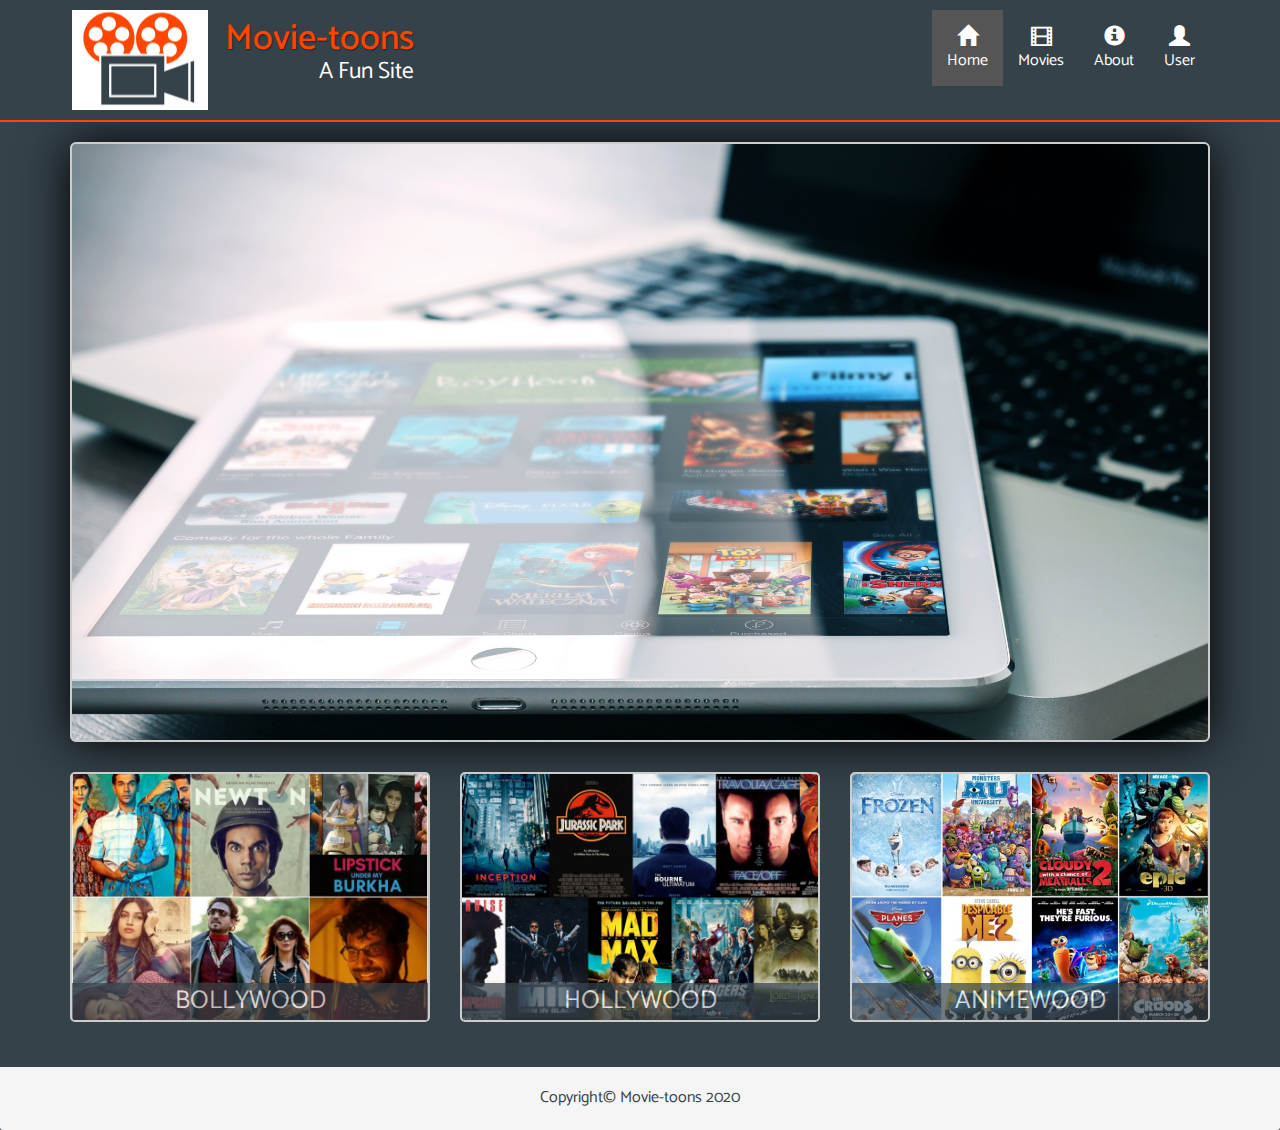
<file: mywebsite/index.html>
<!DOCTYPE html>
<html>
<head>
	<meta charset="utf-8">
	<meta http-equiv="X-UA-Compatible" content="IE=edge">
	<meta name="viewport" content="width=device-width, initial-scale=1">
	<title>Movie-Toons | Home</title>
	<link rel="stylesheet" type="text/css" href="css/bootstrap.min.css">
	<link rel="stylesheet" type="text/css" href="css/styles.css">
	<link href="https://fonts.googleapis.com/css2?family=Catamaran:wght@100;200;300;400;500;600;700;800;900&display=swap" rel="stylesheet">
</head>
<body>
	<header>
		<nav id="header-nav" class="navbar navbar-default">
			
			<div class="container">
				<div class="navbar-header">
					<a href="index.html" class="pull-left visible-md visible-lg">
						<div id="logo-img" alt="Logo image"></div>
					</a>

					<div class="navbar-brand">

						<a href="index.html"><h1>Movie-toons</h1></a>
						<p>
							<span>A Fun Site</span>
						</p>

					</div>

					<button id="navbarToggle" type="button" class="navbar-toggle collapsed" data-toggle="collapse" data-target="#collapsable-nav" aria-expanded="false">
						<span class="sr-only">Toggle navigation</span>
						<span class="icon-bar"></span>
						<span class="icon-bar"></span>
						<span class="icon-bar"></span>
					</button>
				</div>

				<div id="collapsable-nav" class="collapse navbar-collapse">
					<ul id="nav-list" class="nav navbar-nav navbar-right">
						<li class="current">
							<a href="index.html" >
								<span class="glyphicon glyphicon-home"></span><br class="hidden-xs"> Home
							</a>
						</li>

						<li>
							<a href="menu-categories.html">
								<span class="glyphicon glyphicon-film"></span><br class="hidden-xs"> Movies
							</a>
						</li>


						<li>
							<a href="about.html">
								<span class="glyphicon glyphicon-info-sign"></span><br class="hidden-xs"> About
							</a>
						</li>

						<li>
							<a href="menu-categories.html">
								<span class="glyphicon glyphicon-user"></span><br class="hidden-xs"> User
							</a>
						</li>

					</ul><!-- #NAV-LIST  -->

				</div><!-- .collapse .navbar-collapse -->

		</div><!-- .container -->
		</nav><!-- #header-nav -->
		</header>

		<div id="main-content" class="container">
			<div class="jumbotron">
				<img src="images/m1.jpg" alt="Picture of table and laptop" class="img-responsive visible-xs">
			</div>	
		

		<div id="home-tiles" class="row">
			<div class="col-md-4 col-sm-6 col-xs-12">
				<a href="menu-categories.html">
					<div id="menu-tile"><span>Bollywood</span></div>
				</a>
			</div>

			<div class="col-md-4 col-sm-6 col-xs-12">
				<a href="menu-categories.html">
					<div id="specials-tile"><span>Hollywood</span></div>
				</a>
			</div>

			<div class="col-md-4 col-sm-12 col-xs-12">
				<a href="menu-categories.html">
					<div id="map-tile"><span>Animewood</span></div>
				</a>
			</div>
			</div><!-- End of #home-tiles -->
		</div><!-- End of #main-content -->
		
		<footer class="panel-footer">
			<div class="container">
				<div class="row">
					<div class="text-center">Copyright&copy; Movie-toons 2020</div>
				</div>
			</div>
		</footer>

<!-- jQuery (Bootstrap JS plugins depend on it) -->
	
	<script src="js/jquery-2.1.4.min.js"></script>
	<script src="js/bootstrap.min.js"></script>
	<script src="js/script.js"></script>
</body>
</html>
</file>
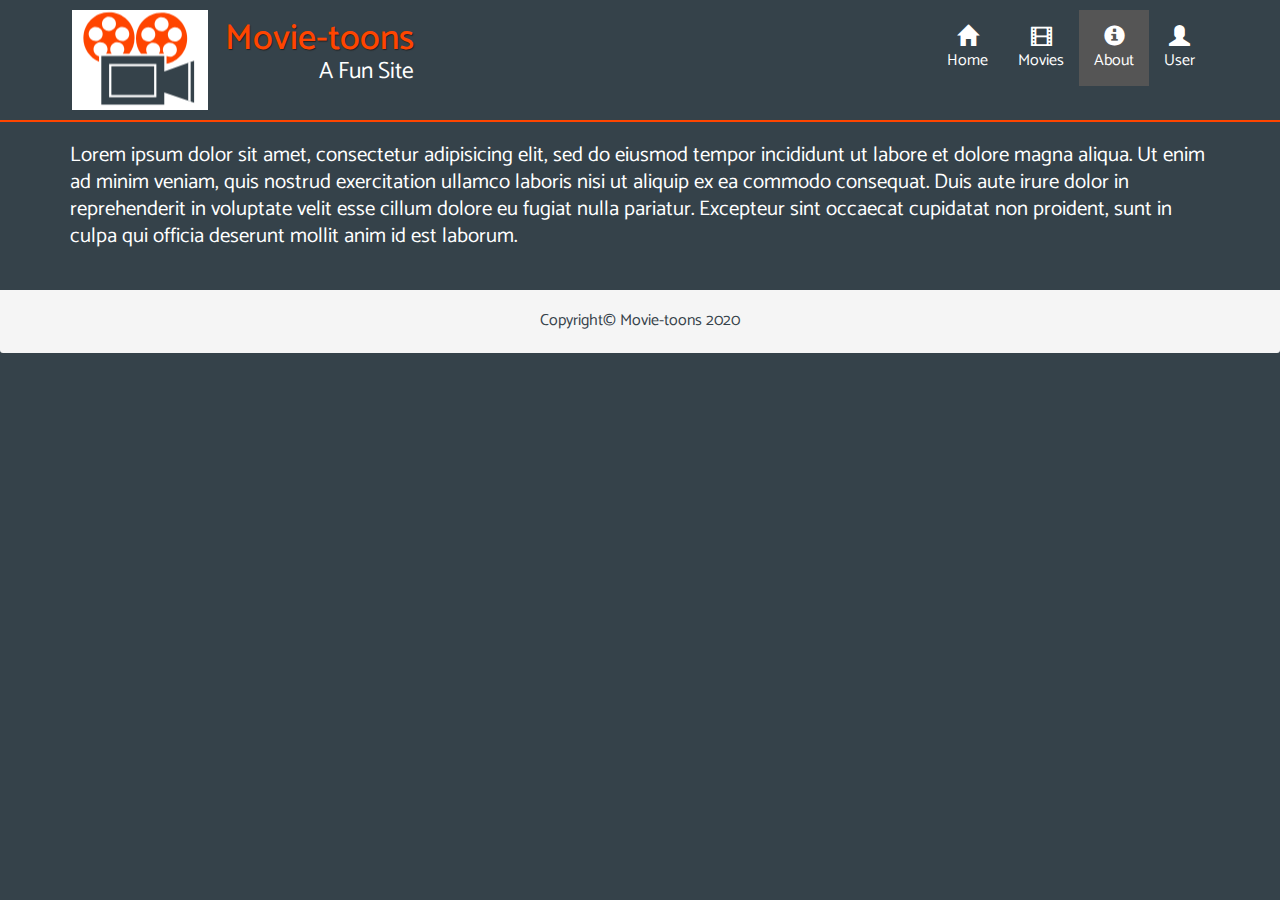
<file: mywebsite/about.html>
<!DOCTYPE html>
<html>
<head>
	<meta charset="utf-8">
	<meta http-equiv="X-UA-Compatible" content="IE=edge">
	<meta name="viewport" content="width=device-width, initial-scale=1">
	<title>Movie-Toons | About</title>
	<link rel="stylesheet" type="text/css" href="css/bootstrap.min.css">
	<link rel="stylesheet" type="text/css" href="css/styles.css">
	<link href="https://fonts.googleapis.com/css2?family=Catamaran:wght@100;200;300;400;500;600;700;800;900&display=swap" rel="stylesheet">
</head>
<body>
	<header>
		<nav id="header-nav" class="navbar navbar-default">
			
			<div class="container">
				<div class="navbar-header">
					<a href="index.html" class="pull-left visible-md visible-lg">
						<div id="logo-img" alt="Logo image"></div>
					</a>

					<div class="navbar-brand">

						<a href="index.html"><h1>Movie-toons</h1></a>
						<p>
							<span>A Fun Site</span>
						</p>

					</div>

					<button type="button" class="navbar-toggle collapsed" data-toggle="collapse" data-target="#collapsable-nav" aria-expanded="false">
						<span class="sr-only">Toggle navigation</span>
						<span class="icon-bar"></span>
						<span class="icon-bar"></span>
						<span class="icon-bar"></span>
					</button>
				</div>

				<div id="collapsable-nav" class="collapse navbar-collapse">
					<ul id="nav-list" class="nav navbar-nav navbar-right">
						<li>
							<a href="index.html" >
								<span class="glyphicon glyphicon-home"></span><br class="hidden-xs"> Home
							</a>
						</li>

						<li>
							<a href="menu-categories.html">
								<span class="glyphicon glyphicon-film"></span><br class="hidden-xs"> Movies
							</a>
						</li>


						<li class="current">
							<a href="about.html">
								<span class="glyphicon glyphicon-info-sign"></span><br class="hidden-xs"> About
							</a>
						</li>

						<li>
							<a href="user.html">
								<span class="glyphicon glyphicon-user"></span><br class="hidden-xs"> User
							</a>
						</li>

					</ul><!-- #NAV-LIST  -->

				</div><!-- .collapse .navbar-collapse -->

		</div><!-- .container -->
		</nav><!-- #header-nav -->
		</header>

		<div class="container">
			<p>
				Lorem ipsum dolor sit amet, consectetur adipisicing elit, sed do eiusmod
				tempor incididunt ut labore et dolore magna aliqua. Ut enim ad minim veniam,
				quis nostrud exercitation ullamco laboris nisi ut aliquip ex ea commodo
				consequat. Duis aute irure dolor in reprehenderit in voluptate velit esse
				cillum dolore eu fugiat nulla pariatur. Excepteur sint occaecat cupidatat non
				proident, sunt in culpa qui officia deserunt mollit anim id est laborum.
			</p>
		</div>
		
		
		<footer class="panel-footer">
			<div class="container">
				<div class="row">
					<div class="text-center">Copyright&copy; Movie-toons 2020</div>
				</div>
			</div>
		</footer>

<!-- jQuery (Bootstrap JS plugins depend on it) -->
	
	<script src="js/jquery-2.1.4.min.js"></script>
	<script src="js/bootstrap.min.js"></script>
	<script src="js/script.js"></script>
</body>
</html>
</file>
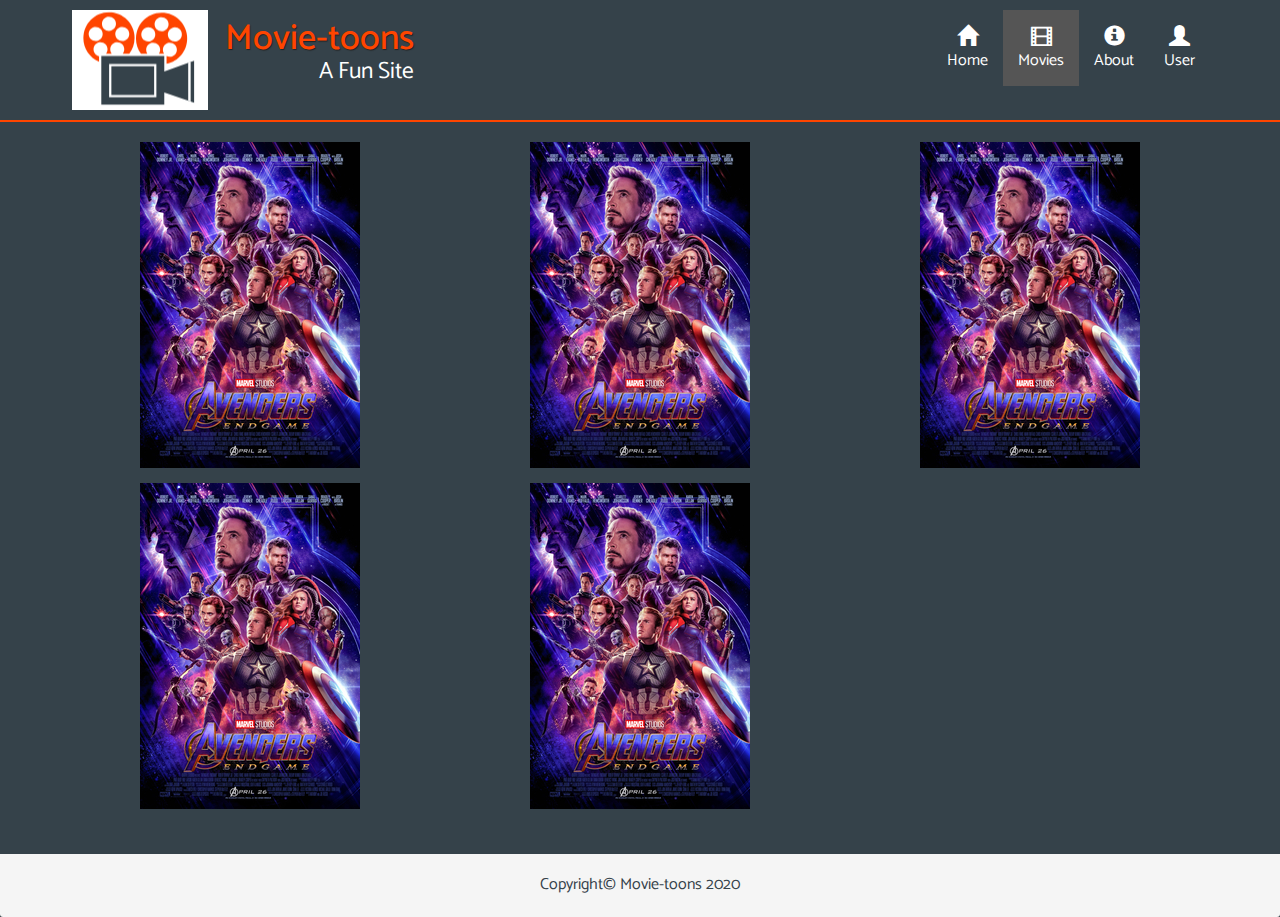
<file: mywebsite/menu-categories.html>
<!DOCTYPE html>
<html>
<head>
	<meta charset="utf-8">
	<meta http-equiv="X-UA-Compatible" content="IE=edge">
	<meta name="viewport" content="width=device-width, initial-scale=1">
	<title>Movie-Toons | Movies</title>
	<link rel="stylesheet" type="text/css" href="css/bootstrap.min.css">
	<link rel="stylesheet" type="text/css" href="css/styles.css">
	<link href="https://fonts.googleapis.com/css2?family=Catamaran:wght@100;200;300;400;500;600;700;800;900&display=swap" rel="stylesheet">
</head>
<body>
	<header>
		<nav id="header-nav" class="navbar navbar-default">
			
			<div class="container">
				<div class="navbar-header">
					<a href="index.html" class="pull-left visible-md visible-lg">
						<div id="logo-img" alt="Logo image"></div>
					</a>

					<div class="navbar-brand">

						<a href="index.html"><h1>Movie-toons</h1></a>
						<p>
							<span>A Fun Site</span>
						</p>

					</div>

					<button type="button" class="navbar-toggle collapsed" data-toggle="collapse" data-target="#collapsable-nav" aria-expanded="false">
						<span class="sr-only">Toggle navigation</span>
						<span class="icon-bar"></span>
						<span class="icon-bar"></span>
						<span class="icon-bar"></span>
					</button>
				</div>

				<div id="collapsable-nav" class="collapse navbar-collapse">
					<ul id="nav-list" class="nav navbar-nav navbar-right">
						<li>
							<a href="index.html" >
								<span class="glyphicon glyphicon-home"></span><br class="hidden-xs"> Home
							</a>
						</li>

						<li class="current">
							<a href="menu-categories.html">
								<span class="glyphicon glyphicon-film"></span><br class="hidden-xs"> Movies
							</a>
						</li>


						<li>
							<a href="about.html">
								<span class="glyphicon glyphicon-info-sign"></span><br class="hidden-xs"> About
							</a>
						</li>

						<li>
							<a href="user.html">
								<span class="glyphicon glyphicon-user"></span><br class="hidden-xs"> User
							</a>
						</li>

					</ul><!-- #NAV-LIST  -->

				</div><!-- .collapse .navbar-collapse -->

		</div><!-- .container -->
		</nav><!-- #header-nav -->
		</header>

		<div  class="container">
		<div  class="row">
			<div class="col-md-4 col-sm-6 col-xs-12">
				<a href="menu-categories.html">
					<div class="image"><img src="images/a11.jpg" width="220px" height="326px"></div>
				</a>
			</div>

			<div class="col-md-4 col-sm-6 col-xs-12">
				<a href="menu-categories.html">
					<div class="image"><img src="images/a11.jpg"  width="220px" height="326px"></div>
				</a>
			</div>

			<div class="col-md-4 col-sm-6 col-xs-12">
				<a href="menu-categories.html">
					<div class="image"><img  src="images/a11.jpg"  width="220px" height="326px"></div>
				</a>
			</div>
			<div class="col-md-4 col-sm-6 col-xs-12">
				<a href="menu-categories.html">
					<div class="image"><img src="images/a11.jpg" width="220px" height="326px"></div>
				</a>
			</div>

			<div class="col-md-4 col-sm-6 col-xs-12">
				<a href="menu-categories.html">
					<div class="image"><img src="images/a11.jpg" width="220px" height="326px"></div>
				</a>
			</div>
		</div><!-- End of #home-tiles -->
		</div><!-- End of #main-content -->
		
		
		<footer class="panel-footer">
			<div class="container">
				<div class="row">
					<div class="text-center">Copyright&copy; Movie-toons 2020</div>
				</div>
			</div>
		</footer>

<!-- jQuery (Bootstrap JS plugins depend on it) -->
	
	<script src="js/jquery-2.1.4.min.js"></script>
	<script src="js/bootstrap.min.js"></script>
	<script src="js/script.js"></script>
</body>
</html>
</file>
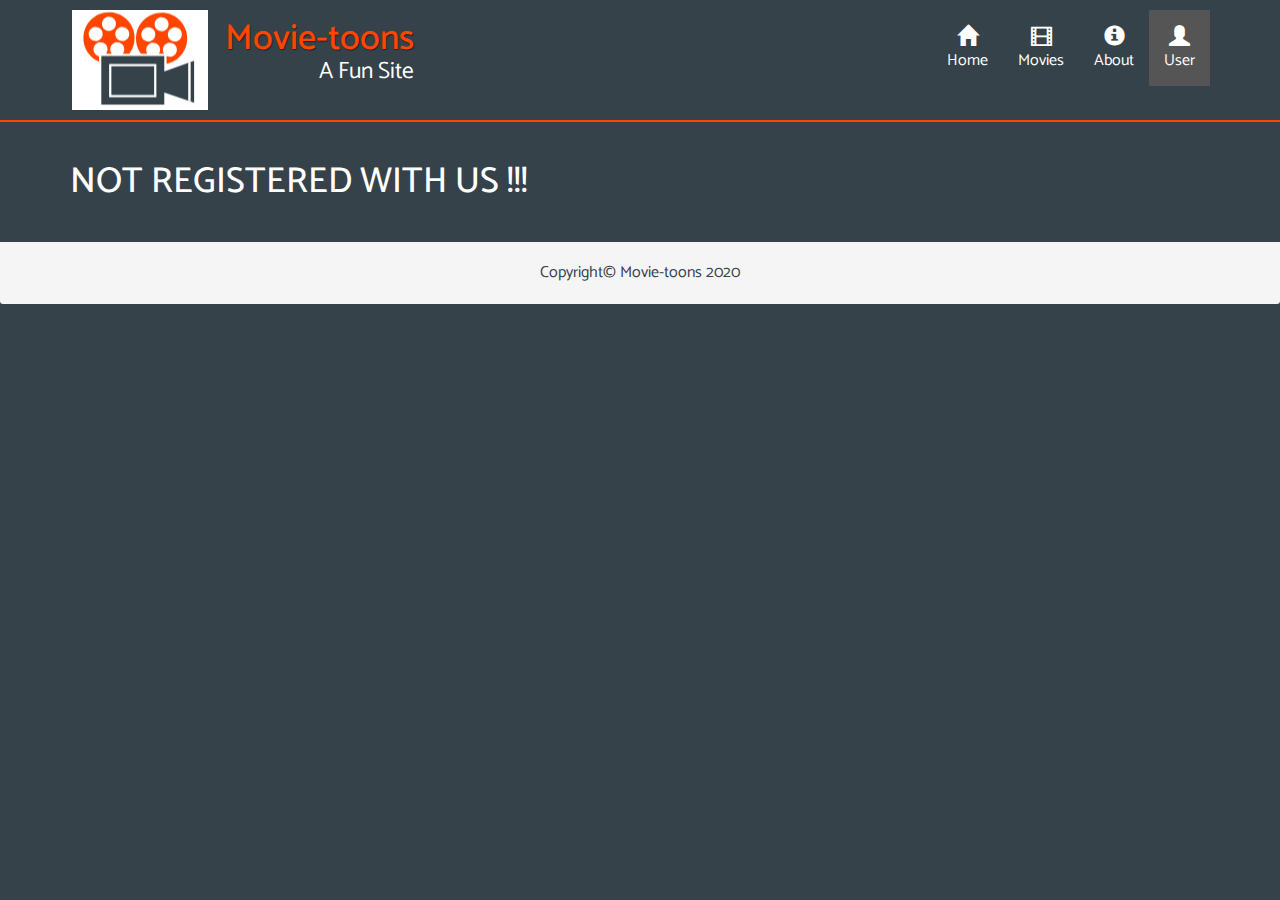
<file: mywebsite/user.html>
<!DOCTYPE html>
<html>
<head>
	<meta charset="utf-8">
	<meta http-equiv="X-UA-Compatible" content="IE=edge">
	<meta name="viewport" content="width=device-width, initial-scale=1">
	<title>Movie-Toons | User</title>
	<link rel="stylesheet" type="text/css" href="css/bootstrap.min.css">
	<link rel="stylesheet" type="text/css" href="css/styles.css">
	<link href="https://fonts.googleapis.com/css2?family=Catamaran:wght@100;200;300;400;500;600;700;800;900&display=swap" rel="stylesheet">
</head>
<body>
	<header>
		<nav id="header-nav" class="navbar navbar-default">
			
			<div class="container">
				<div class="navbar-header">
					<a href="index.html" class="pull-left visible-md visible-lg">
						<div id="logo-img" alt="Logo image"></div>
					</a>

					<div class="navbar-brand">

						<a href="index.html"><h1>Movie-toons</h1></a>
						<p>
							<span>A Fun Site</span>
						</p>

					</div>

					<button type="button" class="navbar-toggle collapsed" data-toggle="collapse" data-target="#collapsable-nav" aria-expanded="false">
						<span class="sr-only">Toggle navigation</span>
						<span class="icon-bar"></span>
						<span class="icon-bar"></span>
						<span class="icon-bar"></span>
					</button>
				</div>

				<div id="collapsable-nav" class="collapse navbar-collapse">
					<ul id="nav-list" class="nav navbar-nav navbar-right">
						<li>
							<a href="index.html" >
								<span class="glyphicon glyphicon-home"></span><br class="hidden-xs"> Home
							</a>
						</li>

						<li>
							<a href="menu-categories.html">
								<span class="glyphicon glyphicon-film"></span><br class="hidden-xs"> Movies
							</a>
						</li>


						<li >
							<a href="about.html">
								<span class="glyphicon glyphicon-info-sign"></span><br class="hidden-xs"> About
							</a>
						</li>

						<li class="current">
							<a href="user.html">
								<span class="glyphicon glyphicon-user"></span><br class="hidden-xs"> User
							</a>
						</li>

					</ul><!-- #NAV-LIST  -->

				</div><!-- .collapse .navbar-collapse -->

		</div><!-- .container -->
		</nav><!-- #header-nav -->
		</header>

		<div class="container">
		<h1 class="heading">
			NOT REGISTERED WITH US !!!
		</h1>
	</div>

		
		<footer class="panel-footer">
			<div class="container">
				<div class="row">
					<div class="text-center">Copyright&copy; Movie-toons 2020</div>
				</div>
			</div>
		</footer>

<!-- jQuery (Bootstrap JS plugins depend on it) -->
	
	<script src="js/jquery-2.1.4.min.js"></script>
	<script src="js/bootstrap.min.js"></script>
	<script src="js/script.js"></script>
</body>
</html>
</file>
<file: mywebsite/css/styles.css>
body{

	font-size: 16px;
	color: #555;
	background-color: #35424a;
	font-family: 'Catamaran', sans-serif;
}


/********** HEADER ****#35424a*********/
#header-nav{
	background-color: #35424a;
	border-radius: 0;
	border: 0;
	border-bottom: 2px solid #FF4500;
}

#logo-img{
	background: url('../images/m4.png') no-repeat center;
	height: 100px;/*150px*/
	width: 140px;/*150px*/
	margin: 10px 15px 10px 0;/* 10px 15px 10px 0*/
}

.navbar-brand{

	padding-top: 25px;

}

.navbar-brand h1{	/*** WEBSITE's NAME ********/
	
	color: 	#FF4500;
	font-size: 2em;
	/*text-transform: uppercase;
	font-weight: bold;*/
	text-shadow: 1px 1px 1px #222;
	margin-top: 0;
	margin-bottom: 0;
	line-height: .75;

}

.navbar-brand a:hover, .navbar-brand a:focus{
	text-decoration: none;
}

.navbar-brand p{/** A FUN SITE *********/

	color: #fff;
	/*font-size: .7em;*/
	margin-top: 5px;
	text-align: right;

}

.navbar-brand p span{/****** A FUN SITE ***********/

	vertical-align: middle;

}

#nav-list {

	margin-top: 10px;
	
}

#nav-list a{

	color: #fff;
	text-align: center;

}

#nav-list a:hover{
	color: #FF4500;
}

#nav-list a span{
	font-size: 1.3em;
}

.navbar-header button.navbar-toggle, .navbar-header .icon-bar{
	border: 1px solid #FF4500;
}

.navbar-header button.navbar-toggle{
	clear: both;
	margin-top: -30px;
}

/********   END HEADER   *******************/

/***** HOME PAGE *********/
.container .jumbotron{

	box-shadow: 0 0 50px #000;
	border: 2px solid #ccc;

}

#menu-tile, #specials-tile, #map-tile{

	height: 250px;
	width: 100%;
	margin-bottom: 15px;
	position: relative;
	border: 2px solid #ccc;
	overflow: hidden;
}

#menu-tile:hover, #specials-tile:hover, #map-tile:hover{
	box-shadow: 0 1px 5px 1px #000;
	transform: scale(1.1);
}

#menu-tile {
	background: url('../images/bolly.jpg') no-repeat center left;
	background-size: cover; 
	border-radius: 5px; 
	
}
#specials-tile {
	background: url('../images/m11.jpg') no-repeat;
	background-size: cover; 
	border-radius: 5px; 
}

#map-tile {
	background: url('../images/m12.jpg') no-repeat center center;
	background-size: cover; 
	border-radius: 5px; 
}

#menu-tile span, #specials-tile span, #map-tile span{

	position: absolute;
	bottom: 0;
	right: 0;
	width: 100%;
	text-align: center;
	font-size: 1.6em;
	text-transform: uppercase;
	background-color: #35424a;
	color: #ffffff;
	opacity: .7;

}
/***** END HOME PAGE *******/


/******* FOOTER *********/

.panel-footer{
	margin-top: 30px;
	color: #35424a;
	padding: 20px;
	border-top: 0; 
	 
}
.current{
	background: #555;

}

p{
	font-size: 1.3em;
	line-height: 1.3em;
	color: #ffffff;
}

.heading{
	color: #ffffff;
}
/******** menu-categories 
**/

.image{
	
	width: 220px;
	margin-bottom: 15px;
	margin-right: auto;
	margin-left: auto;
}

.image:hover{
	transform: scale(1.1);
}
/********* LARGE DEVICES ONLY ************/
@media(min-width: 1200px){

	.container .jumbotron{
		background: url('../images/m1.jpg') no-repeat center right;
		height: 600px;
		background-size: cover;
		
	}


}

/****** MEDIUM DEVICES ONLY **********/
@media(min-width: 992px) and (max-width:1199px ){
	
	/*** HEADER *****/
	#logo-img{
		background: url('../images/m5.png') no-repeat;
		width: 123px;
		height: 106px;
		margin: 5px 5px 5px 0;
	}

	/****** END HEADER ******/

	/**** HOME PAGE ******/
	.container .jumbotron{
		background: url('../images/m2.jpg') no-repeat center top;
		height: 500px;
		background-size: cover;
		
	}
	/***** END HOME PAGE ******/
}


/********* SMALL DEVICES ONLY ***********/
@media(min-width: 768px) and (max-width: 991px){

	/**** HOME PAGE ******/
	.container .jumbotron{
		background: url('../images/m2.jpg') no-repeat center top;
		height: 400px;
		background-size: cover;
		
	}
	/***** END HOME PAGE ******/
	#map-tile {
	background: url('../images/m12.jpg') no-repeat;
	background-size: cover; 
	border-radius: 5px; 
}

}

/******* EXTRA SMALL DEVICES ONLY ********/
@media(max-width: 767px){

	/***  HEADER **********/
	.navbar-brand {
		
		padding-top: 10px;
		height: 100px;

	}

	.navbar-brand h1{/**** WEBSITE's NAME *****/

		padding-top: 10px;
		font-size: 10vw; /* 1vw = 1% of viewport width */

	}

	.navbar-brand p{ /*****SPAN IS INSIDE THIS PARA *****/
		font-size: 1.3em;
		/*****margin-top: 12px;***/
	}
	
	#collapsable-nav a{/**** Colllapsed nav menu glyph *****/
		font-size: 1.2em;
	}
	#collapsable-nav a span{
		font-size: 1em;
		margin-right: 3px;
	}

	/**** HOME PAGE ******/
	.container .jumbotron{
		
		margin-top: 30px;
		padding: 0;
		

	}
	/***** END HOME PAGE ******/
}

/******** SUPER EXTRA SMALL DEVICES ONLY :-) (e.g., iPhone 4) ***********/

@media(max-width: 479px){
	/** HEADER 
	.navbar-brand h1{ WEBSITE'S NAME
		
		padding-top: 5px;
		font-size: 6vw;

	}
	/**** END HEADER ******/
	/**** HOME PAGE *****/
	#menu-tile, #specials-tile, #map-tile {
		width: 300px;
		height: 200px;		 
		margin: 0 auto 15px;
	}
	#menu-tile {
	background: url('../images/bolly.jpg') no-repeat center center;
	background-size: cover; 
	border-radius: 5px; 
	
	}
	#specials-tile {
	background: url('../images/m11.jpg') no-repeat;
	background-size: cover; 
	border-radius: 5px; 
	}

	#map-tile {
	background: url('../images/m12.jpg') no-repeat;
	background-size: cover; 
	border-radius: 5px; 
	}

}
</file>
